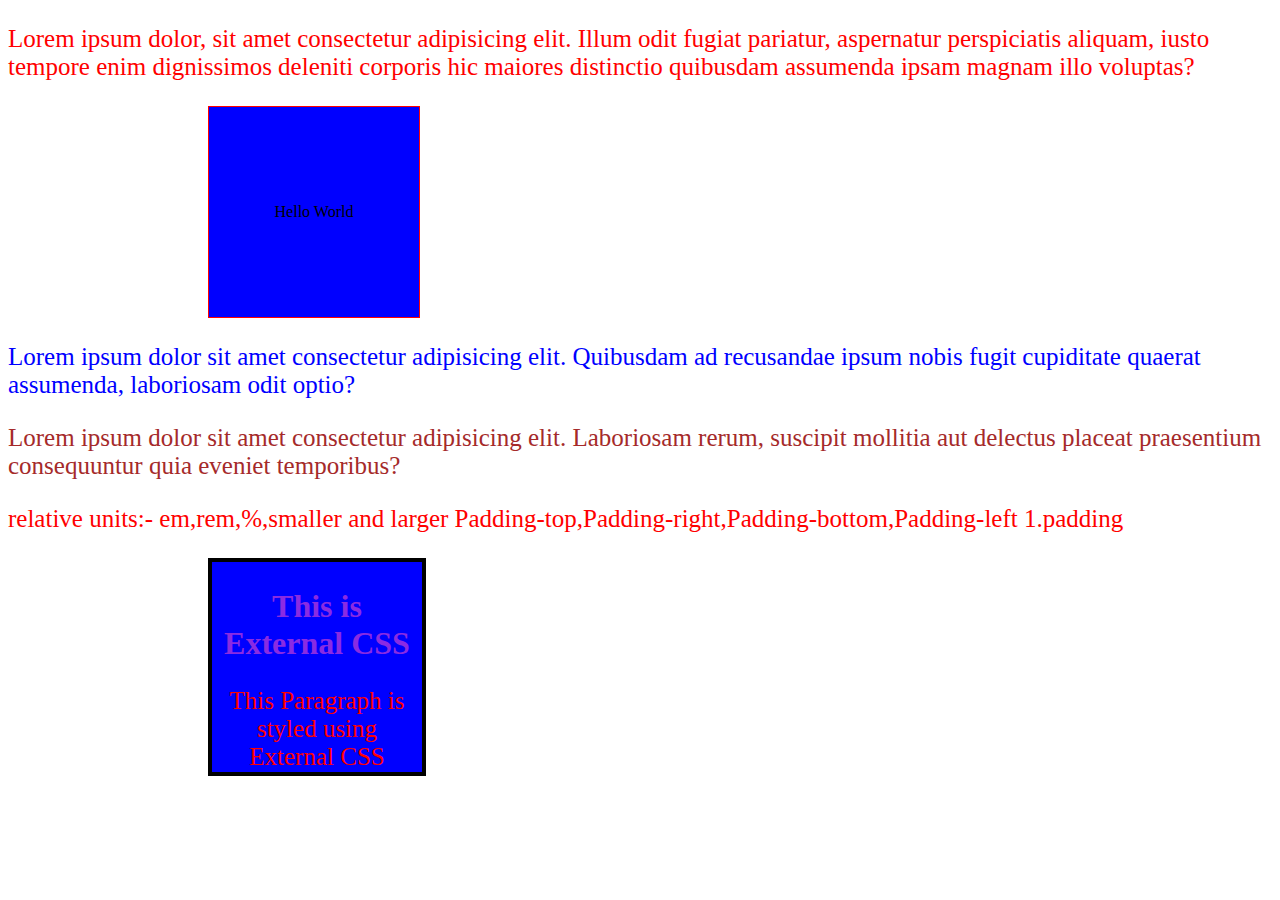
<file: index.html>
<!DOCTYPE html>
<html lang="en">
<head>
    <meta charset="UTF-8">
    <meta name="viewport" content="width=device-width, initial-scale=1.0">
    <title>CSS Selectors</title>
    <link rel="stylesheet" href="./style.css">
    <!-- <style>
        div{
            color:blue;
        }
    </style> -->
</head>
<body>
    <!-- <h1>CSS selector:element,class,ID</h1>
    <p>"A CSS selector is used to pick an HTML element and give it style"<br>
    
    class sector:you can asign a single class to the multiple elements
</p> -->
<p style="color:red">Lorem ipsum dolor, sit amet consectetur adipisicing elit. Illum odit fugiat pariatur, aspernatur perspiciatis aliquam, iusto tempore enim dignissimos deleniti corporis hic maiores distinctio quibusdam assumenda ipsam magnam illo voluptas?</p>
<div>Hello World</div>
<p class="jk">Lorem ipsum dolor sit amet consectetur adipisicing elit. Quibusdam ad recusandae ipsum nobis fugit cupiditate quaerat assumenda, laboriosam odit optio?</p>
<p class="jk" id="jk1">Lorem ipsum dolor sit amet consectetur adipisicing elit. Laboriosam rerum, suscipit mollitia aut delectus placeat praesentium consequuntur quia eveniet temporibus?</p>
<!-- color:color-name|rgb|rgba|hsl|hsla|hexadecimal; -->
 <!-- color:#ff0000red,00ff00green8 btye
  in rgb red (255,0,0)red,
   -->
<!-- text-align:left|right|centre|justify start end|initial|inherit| -->
<p>relative units:- em,rem,%,smaller and larger
    Padding-top,Padding-right,Padding-bottom,Padding-left
    1.padding
</p>

</body>
</html>
<!-- 
    color- name,rgb,rgba,hsl,hsla,hexadecimal
    text align- left, roght, justify start end, initial,inherit
    units em,rem,% 

    box model
    
-->
<div class ="uday">
<h1>This is External CSS</h1>
<p>This Paragraph is styled using External CSS<p>
</div>
</file>
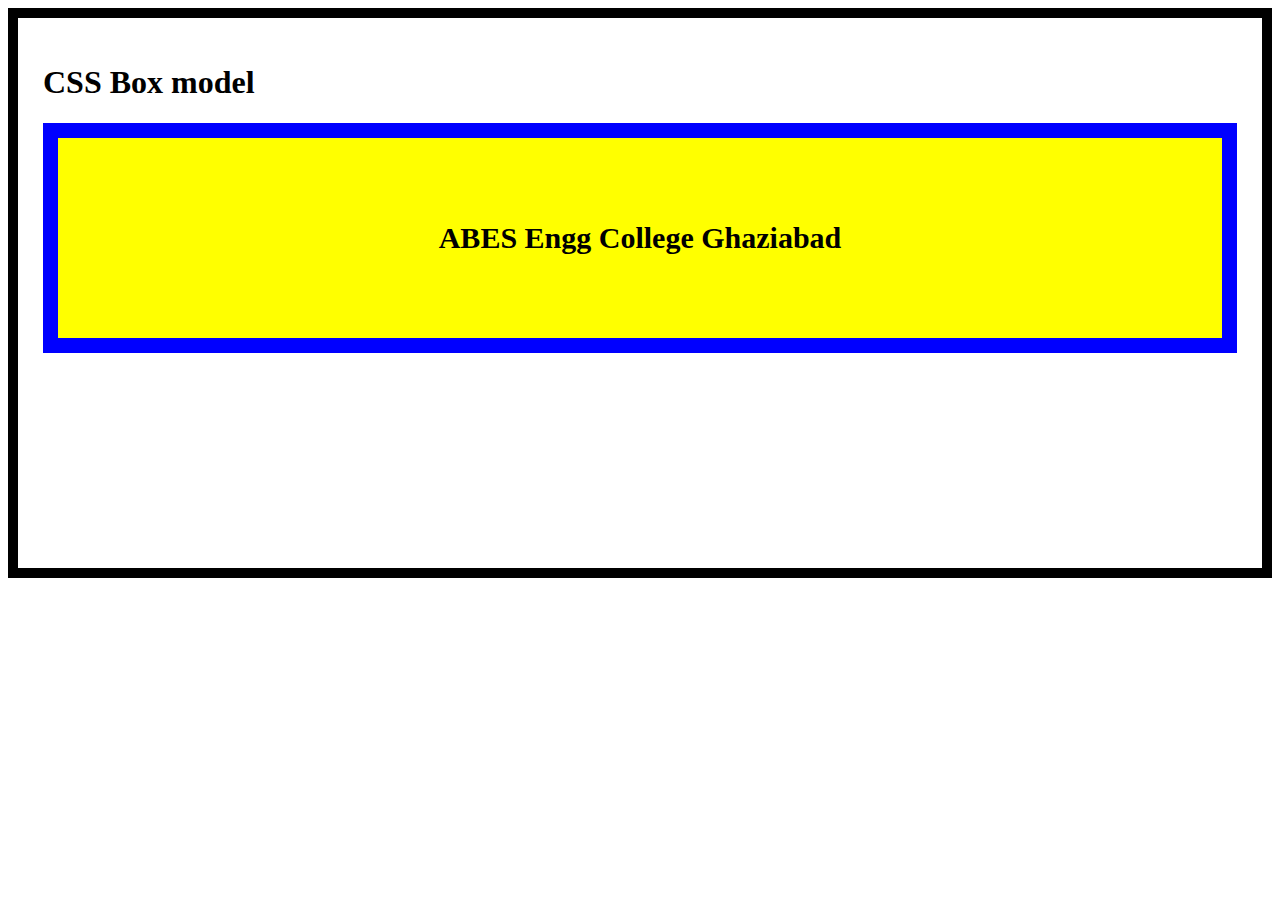
<file: assinment.html>
<!DOCTYPE html>
<html lang="en">
<head>
    <meta charset="UTF-8">
    <meta name="viewport" content="width=device-width, initial-scale=1.0">
    <title>Assinment</title>
    <link rel="stylesheet" href="./style1.css">
</head>
<body>
    <div class="outer">
        <h1>CSS Box model<h1>
        <div class="inner"><p>ABES Engg College Ghaziabad</p></div>
    <div>
</body>
</html>
</file>
<file: style.css>
p{
    color:red;
    font-size:25px;
}
.jk{
    color:blue;
}
#jk1{
    color:brown;
}
div{ height:200px;
width:200px;
background-color:blue;
text-align: center;
align-content:center;
padding:5px;
margin:10px 200px;
border:1px solid red;
}

.uday{
    border: 4px solid black;
}
h1{
    text-align: center;
    color: blueviolet;
}
p{
    color: red;
    font-weight: 100;
}
</file>
<file: style1.css>
.outer{
    border:10px solid black;
    height: 500px ;
    padding:25px;
}
.inner{
    border:15px solid blue;
    text-align: center;
    align-content: center;
    margin-top: 90;
    background-color: yellow;
    height: 200px;
    font-size: 30px;
}
</file>
